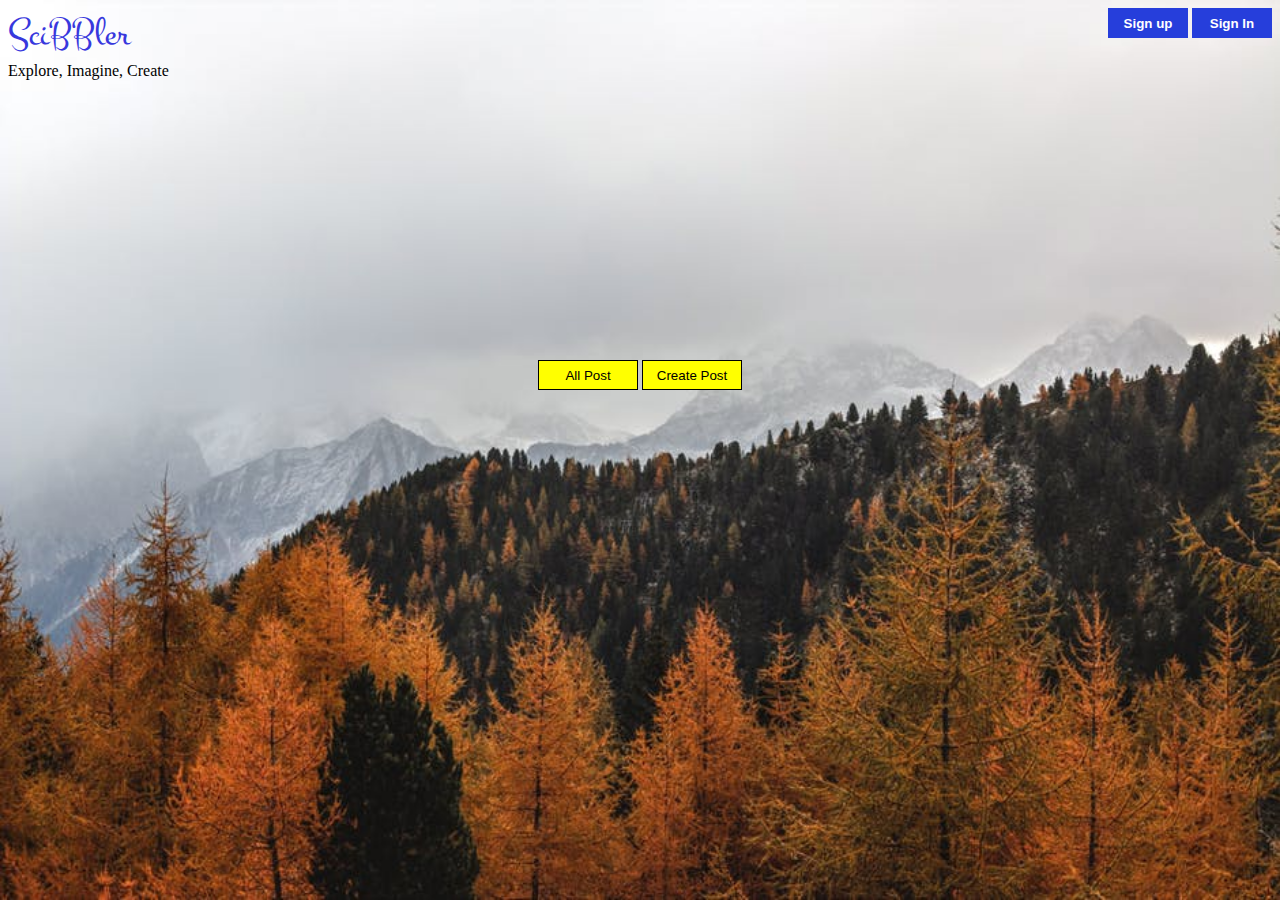
<file: index.html>
<!DOCTYPE html>


<head>
    <meta charset="UTF-8">
    <meta http-equiv="X-UA-Compatible" content="IE=edge">
    <meta name="viewport" content="width=device-width, initial-scale=1.0">
    <title>Scribbler</title>
    <!-- TODO: Include Font Awesome file here -->
    <link rel="stylesheet" href="https://cdnjs.cloudflare.com/ajax/libs/font-awesome/4.7.0/css/font-awesome.min.css">
    <!-- TODO: Include Google Fonts file here -->
    <link href="https://fonts.googleapis.com/css?family=Montez&display=swap" rel="stylesheet">
    <link rel="StyleSheet" href="index.css">
    <link rel="StyleSheet" href="common.css">
</head>

<body class="index-Body">
    <!-- TODO: Include all your code for the header and home page here -->
    <header class="header">
        <span class="logo">
            <span class="scibbler">SciBBler</span>
        <span class="btn-logo">
                <button type="button" class="SignUp_btn">Sign up</button>
                <button type="button" class="SignIn_btn">Sign In</button>
        </span>
        </span>
        <br><br><br>
        <span class="sub_Part">Explore, Imagine, Create</span>
    </header>
    <div class="Post-Btn">
        <button type="button" class="AllPost_Btn">All Post</button>
        <button type="button" class="CreatePost_Btn">Create Post</button>
    </div>
    <div class="SignUp-Form">
        <form class="Form-Model">
            <span class="Heading">Get Started</span>
            <span class="close-SignUp">&times;</span>
            <hr width="100%" color="grey">
            <p>Name</p>
            <input type="text" class="Input-name" placeholder="Enter your name" required>
            <p>Username</p>
            <input type="text" class="User-Input-name" placeholder="Enter your username" required>
            <p>Password</p>
            <input type="password" class="Input-password" placeholder="Enter your password" required>
            <p>Confirm Password</p>
            <input type="password" class="Input-Confirm-password" placeholder="Enter your Re-enter password" required>
            <br>
            <button class="Submit-Btn" type="Submit">Sign Up</button>
        </form>
    </div>
    <div class="SignIn-Form">
        <form class="Form-Model">
            <span class="Heading">Welcome Back!</span>
            <span class="close-SignIn">&times;</span>
            <hr width="100%" color="grey">
            <p>Username</p>
            <input type="text" class="User-Input-name" placeholder="Enter your username" required>
            <p>Password</p>
            <input type="password" class="Input-password" placeholder="Enter your password" required>
            <br>
            <button class="Submit-Btn" type="Submit">Sign In</button>
            <p class="Member">Not a member?<button type="button" class="SignIn_btn-SignUp" style="color:blue">Sign Up</button></p>
        </form>
    </div>
    <div class="create-post">
        <div class="create-content">
            <span class="create-Heading">Pen Your Post</span>
            <span class="close-create">&times;</span>
            <hr width="100%" color="grey">
            <p>Title</p>
            <input type="text" style="margin-bottom:10px;" placeholder="Enter title of your post" class="create-title">
            <p>Contents</p>
            <textarea placeholder="Enter the content of your post" class="create-view"></textarea>
            <div class="button">
                <button class="Create-Btn" type="Submit">Create</button>
            </div>
        </div>
    </div>
    <script src="index.js"></script>
    <script src="common.js"></script>


</body>

</html>
</file>
<file: index.css>
.index-Body {  
    background-image:url('../images/background.jpg');

    background-repeat: no-repeat;
    background-size: 100% 100vh;
    cursor: pointer;
}

.logo .scibbler {
    float: left;
}

.logo .btn-logo {
    float: right;
}

.header .logo .scibbler {
    font-family: 'Montez', cursive;
    font-size: 40px;
    color: rgb(56, 56, 221);
}

.header .btn-logo .SignUp_btn {
    background-color: rgb(38, 62, 219);
    color: white;
    height: 30px;
    width: 80px;
    text-align: center;
    border: none;
    font-weight: bold;
}

.header .btn-logo .SignIn_btn {
    background-color: rgb(38, 62, 219);
    color: white;
    height: 30px;
    width: 80px;
    text-align: center;
    border: none;
    font-weight: bold;
}

.Post-Btn {
    text-align: center;
    padding-top: 280px;
}

.AllPost_Btn {
    text-align: center;
    background-color: yellow;
    color: black;
    border: 1px solid black;
    height: 30px;
    width: 100px;
}

.CreatePost_Btn {
    text-align: center;
    background-color: yellow;
    color: black;
    border: 1px solid black;
    height: 30px;
    width: 100px;
}

.AllPost_Btn:hover,
.CreatePost_Btn:hover {
    color: white;
    background-color: blue;
}

.create-post {
    font-family: 'Franklin Gothic Medium', 'Arial Narrow', Arial, sans-serif;
    position: fixed;
    display: none;
    z-index: 1;
    padding-top: 60px;
    padding-left: 100px;
    left: 0;
    top: 0;
    width: 100%;
    height: 100%;
    overflow: auto;
    background-color: rgb(0, 0, 0);
    background-color: rgba(0, 0, 0, 0.4);
}

.create-content {
    background-color: rgb(250, 246, 246);
    height: 630px;
    width: 1350px;
    padding-left: 10px;
    padding-top: 10px;
    padding-right: 20px;
}

.create-title {
    width: 1342px;
    float: left;
    margin-top: 5px;
    background-color: rgb(219, 216, 216);
}

.create-view {
    width: 1345px;
    height: 400px;
    background-color: rgb(219, 216, 216);
    outline: none;
    border: none;
    border-radius: 2px;
    padding-top: 5px;
    padding-left: 5px;
    font-size: 15px;
    margin-top: 5px;
}

.Create-Btn {
    margin-top: 20px;
    background-color: rgb(10, 139, 10);
    color: white;
    outline: none;
    border: none;
    height: 30px;
    width: 100px;
    text-align: center;
}

.button {
    text-align: center;
}

.create-Heading {
    color: grey;
    float: left;
    font-size: 20px;
}

.close-create {
    cursor: pointer;
    font-size: 30px;
    float: right;
</file>
<file: common.css>
.SignIn-Form .Form-Model .Heading,
.SignUp-Form .Form-Model .Heading {
    color: grey;
    float: left;
    cursor: pointer;
}

.SignUp-Form .Form-Model .close-SignUp {
    float: right;
    color: rgb(8, 8, 8);
}

.SignIn-Form .Form-Model .close-SignIn {
    float: right;
    color: rgb(8, 8, 8);
}

.SignUp-Form,
.SignIn-Form {
    font-family: 'Franklin Gothic Medium', 'Arial Narrow', Arial, sans-serif;
    display: none;
    position: fixed;
    z-index: 1;
    padding-top: 100px;
    padding-left: 550px;
    left: 0;
    top: 0;
    width: 100%;
    height: 100%;
    overflow: auto;
    background-color: rgb(0, 0, 0);
    background-color: rgba(0, 0, 0, 0.4);
}

input {
    background-color: rgb(238, 237, 237);
    border: none;
    width: 300px;
    height: 30px;
    outline: none;
    border-radius: 2px;
    padding-left: 10px;
}

::placeholder {
    color: black;
}

.Submit-Btn {
    background-color: rgb(37, 213, 10);
    margin-top: 25px;
    border: none;
    outline: none;
    height: 35px;
    width: 313px;
    color: white;
    border-radius: 2px;
}

.close-SignIn,
.close-SignUp {
    cursor: pointer;
    font-size: 30px;
}

.Form-Model {
    background-color: white;
    width: 310px;
    padding: 20px;
    border-radius: 2px;
}

.Heading {
    font-size: 20px;
}

p {
    margin-bottom: 5px;
}

.Member {
    text-align: center;
}

.SignIn_btn-SignUp {
    background-color: white;
    border: none;
    outline: none;
}

@media (max-width: 980px) and (min-width: 580px) {
    .SignUp-Form,
    .SignIn-Form {
        font-family: 'Franklin Gothic Medium', 'Arial Narrow', Arial, sans-serif;
        display: none;
        position: fixed;
        z-index: 1;
        padding-top: 100px;
        padding-left: 350px;
        left: 0;
        top: 0;
        width: 100%;
        height: 100%;
        overflow: auto;
        background-color: rgb(0, 0, 0);
        background-color: rgba(0, 0, 0, 0.4);
    }
}

@media (max-width: 680px) and (min-width: 50px) {
    .SignUp-Form,
    .SignIn-Form {
        font-family: 'Franklin Gothic Medium', 'Arial Narrow', Arial, sans-serif;
        display: none;
        position: fixed;
        z-index: 1;
        padding-top: 50px;
        padding-left: 80px;
        left: 0;
        top: 0;
        width: 100%;
        height: 100%;
        overflow: auto;
        background-color: rgb(0, 0, 0);
        background-color: rgba(0, 0, 0, 0.4);
    }
}
</file>
